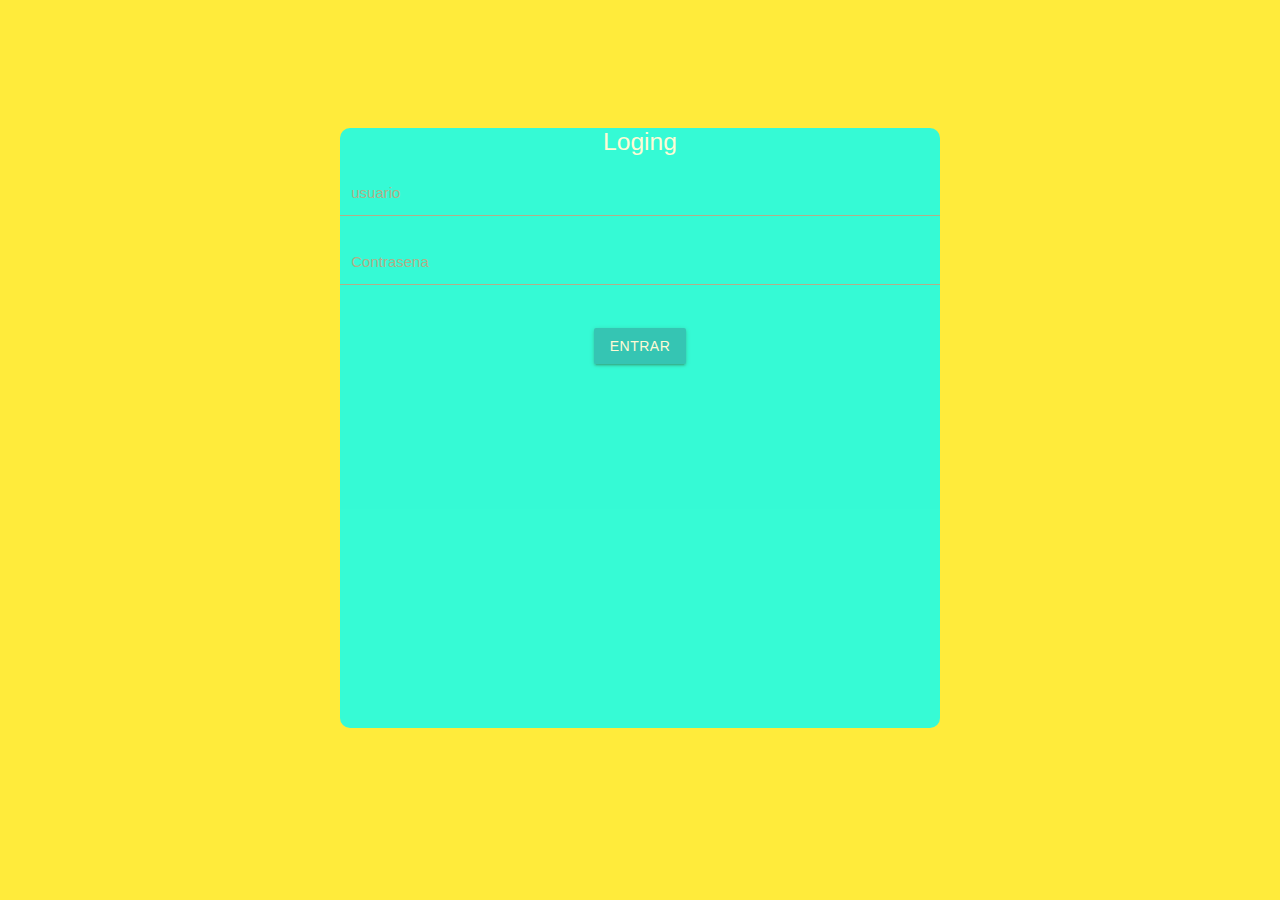
<file: index.html>
<!DOCTYPE html>
<html lang="es">
<head>
	<meta charset="utf-8">
	<title>Loging</title>
	<link rel="stylesheet" type="text/css" href="./css/materialize.min.css">
	<link rel="stylesheet" type="text/css" href="./css/style.css">
	<link rel="stylesheet" type="text/css" href="./css/sweetalert2.min.css">
</head>
<body class="yellow">
	<div class="container" hidden="">
		<form action="" class="center-align">
			<h5>Loging</h5>
			<div class="input-field col s3">
				<label form="usuario">usuario</label>
				<input id="usuario" name="usuario" type="text" class="col s2">
			</div>
			<div class="input-field col s3">
				<label  form="password">Contrasena</label>
				<input id="contrasena" name="password" type="password">
			</div>
			<div class="card-actions">
				<input id="entrar" type="button" class="btn cyan" value="Entrar">
			</div>
		</form>
	</div>
	<script src="./js/jquery.js"></script>
	<script src="./js/sweetalert2.min.js"></script>
	<script src="./js/program.js"></script>
	<script src="./js/materialize.min.js"></script>
	
</body>
<body>

</body>
</html>
</file>
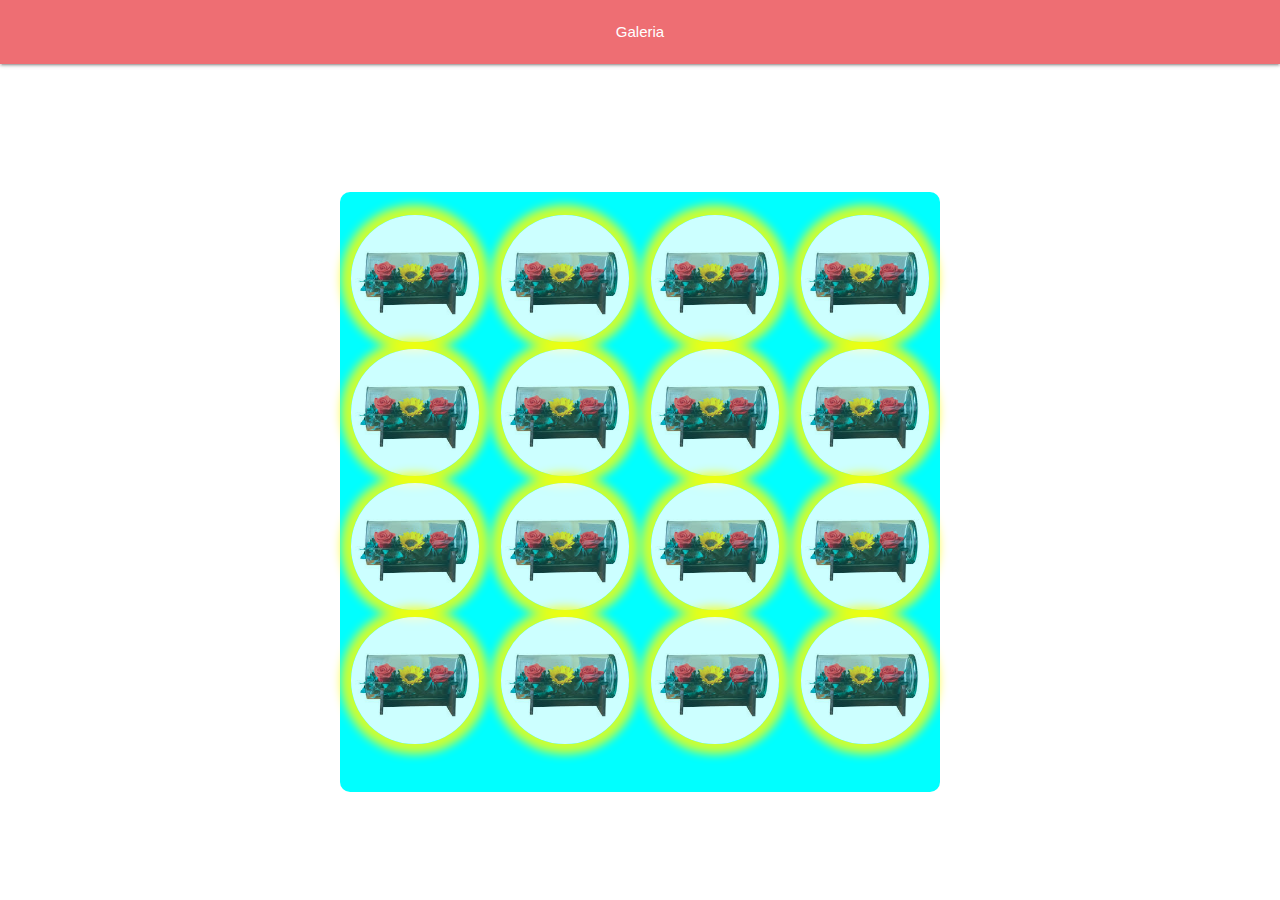
<file: pages/Galeria.html>
<!DOCTYPE html>
<html lang="es">
<head>
	<meta charset="utf-8">
	<title>Galeria</title>
	<link rel="stylesheet" type="text/css" href="../css/materialize.min.css">
	<link rel="stylesheet" type="text/css" href="../css/style.css">
	<style type="text/css">
		img{
			opacity: 0.8;
			border-radius: 50%;
			box-shadow: 0px 0px 10px 10px yellow;
			transform: scale(1,1);
			transition: all 1s;
		}
		img:hover{
			opacity: 1;
			box-shadow: 0px 0px 5px 5px yellow;
			transform: scale(1.5);
		}
	</style>
</head>
<body>
	<nav class="center-align">
		
		<div class="col s4" id="Regresar">Galeria</div>
	</nav>
	<div class="container">
		<div class="row">
			<br>
			<div class="col s3"><img class="responsive-img border" src="../img/cilin.jpg" alt=""></div>
			<div class="col s3"><img class="responsive-img border" src="../img/cilin.jpg" alt=""></div>
			<div class="col s3"><img class="responsive-img border" src="../img/cilin.jpg"   alt=""></div>
			<div class="col s3"><img class="responsive-img border" src="../img/cilin.jpg" alt=""></div>
			
			<br>
			<div class="col s3"><img class="responsive-img border" src="../img/cilin.jpg"    alt=""></div>
			<div class="col s3"><img class="responsive-img border" src="../img/cilin.jpg"       alt=""></div>
			<div class="col s3"><img class="responsive-img border" src="../img/cilin.jpg"     alt=""></div>
			<div class="col s3"><img class="responsive-img border" src="../img/cilin.jpg"    alt=""></div>
			
			<br>
			<div class="col s3"><img class="responsive-img border" src="../img/cilin.jpg" alt=""></div>
			<div class="col s3"><img class="responsive-img border" src="../img/cilin.jpg" alt=""></div>
			<div class="col s3"><img class="responsive-img border" src="../img/cilin.jpg"   alt=""></div>
			<div class="col s3"><img class="responsive-img border" src="../img/cilin.jpg" alt=""></div>
			
			<br>
			<div class="col s3"><img class="responsive-img border" src="../img/cilin.jpg"  alt=""></div>
			<div class="col s3"><img class="responsive-img border" src="../img/cilin.jpg" alt=""></div>
			<div class="col s3"><img class="responsive-img border" src="../img/cilin.jpg"  alt=""></div>
			<div class="col s3"><img class="responsive-img border" src="../img/cilin.jpg"    alt=""></div>
		</div>	
	</div>      
	<script src="../js/jquery.js"></script>
	<script src="../js/sweetalert2.min.js"></script>
	<script src="../js/program.js"></script>
	<script src="../js/materialize.min.js"></script></script>

</body>
</html>
</file>
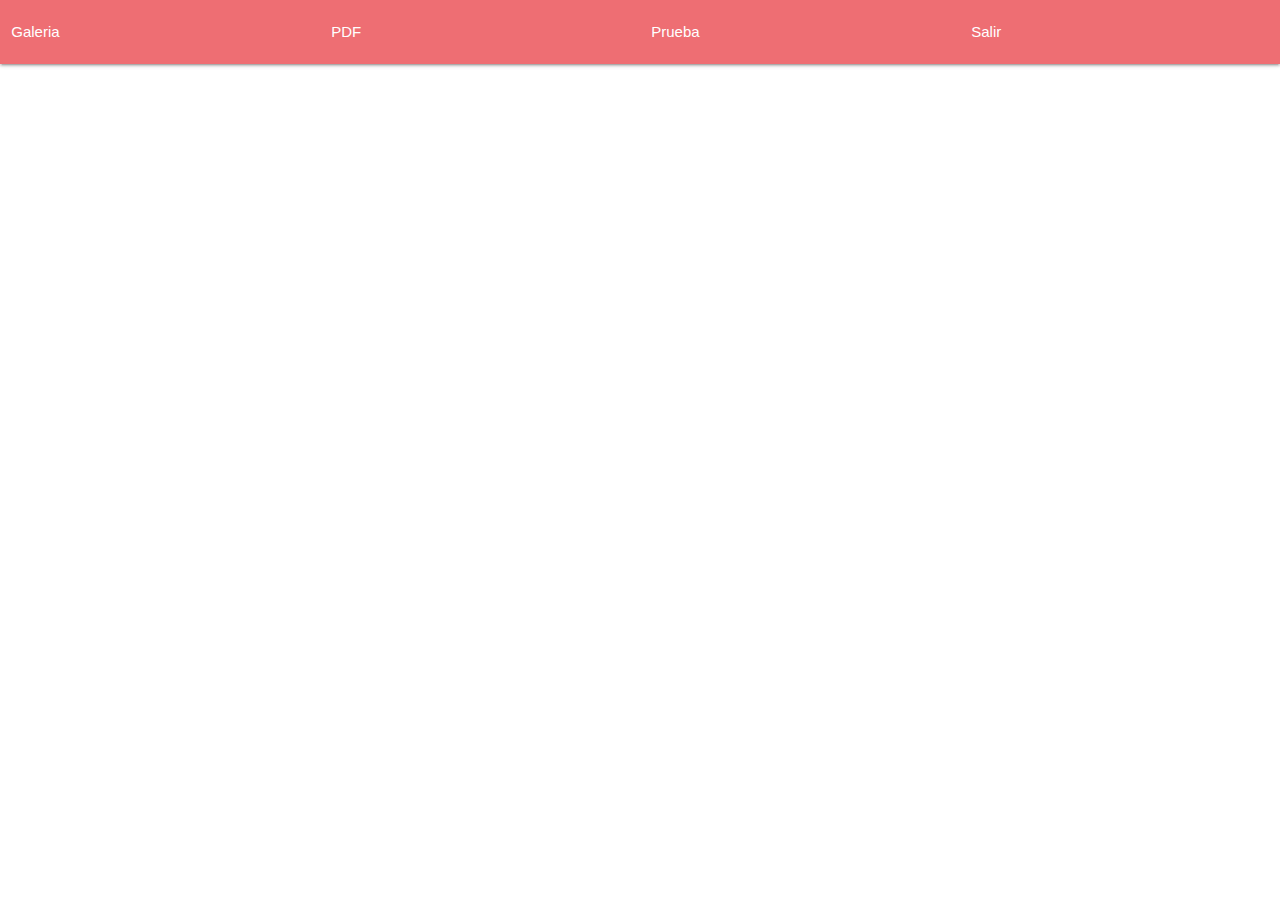
<file: pages/inicio.html>
<!DOCTYPE html>
<html>
<head>
	<title>Inicio</title>
	<link rel="stylesheet" type="text/css" href="../css/materialize.min.css">
	<link rel="stylesheet" type="text/css" href="../css/style.css">
	<link rel="stylesheet" type="text/css" href="../css/sweetalert2.min.css">
</head>
<body>
	<nav >

		<div class="row">
			<div class="col s3" id="Galeria">Galeria</div>
			<div class="col s3" id="PDF">PDF</div>
			<div class="col s3" id="Prueba">Prueba</div>
			<div class="col s3" id="Salir">Salir</div>
		</div>
	</nav>
	<script src="../js/jquery.js"></script>
	<script src="../js/sweetalert2.min.js"></script>
	<script src="../js/program.js"></script>
	<script src="../js/materialize.min.js"></script></script>

</body>
</html>
</file>
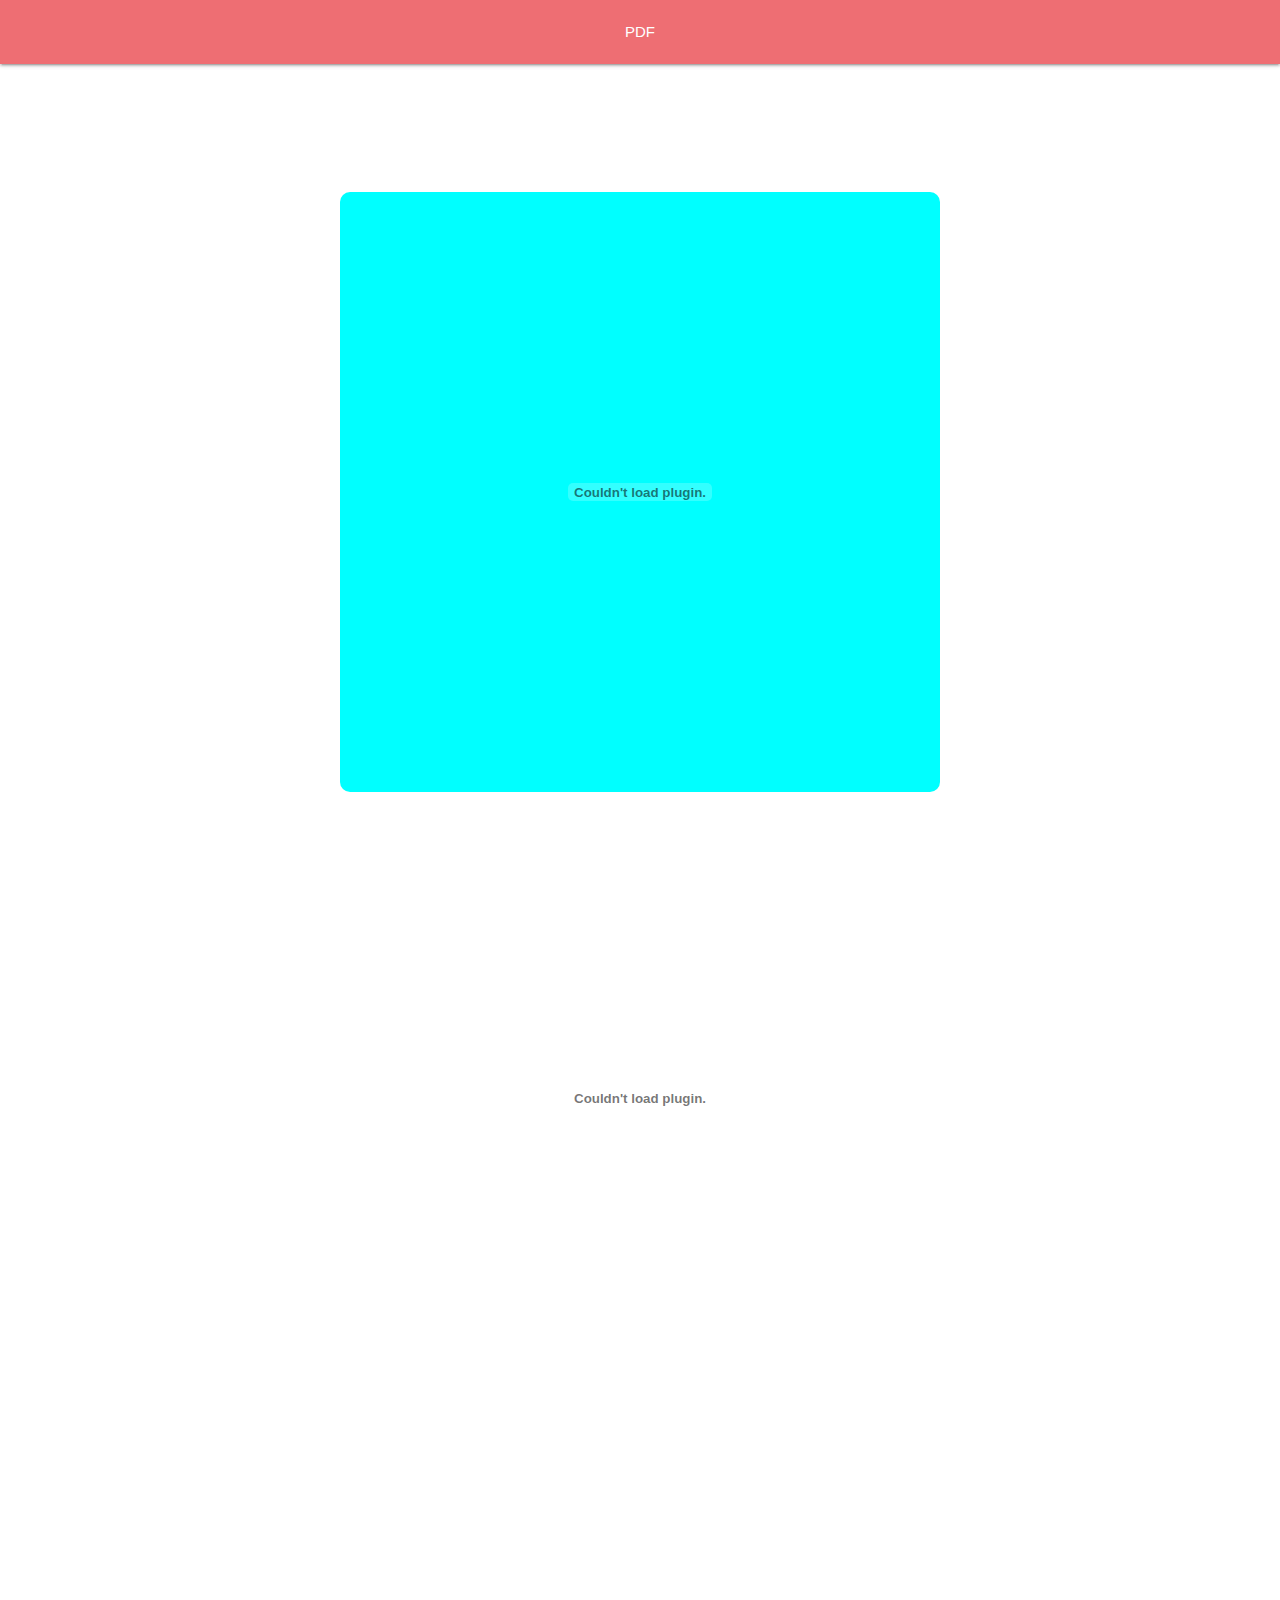
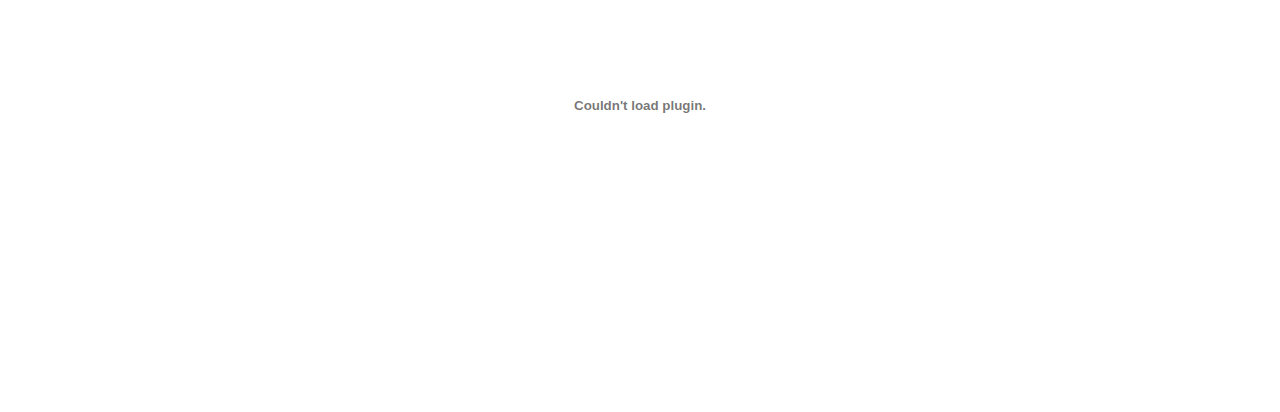
<file: pages/PDF.html>
<!DOCTYPE html>
<html>
<head>
	<title>Inicio</title>
	<link rel="stylesheet" type="text/css" href="../css/materialize.min.css">
	<link rel="stylesheet" type="text/css" href="../css/style.css">
	<link rel="stylesheet" type="text/css" href="../css/sweetalert2.min.css">
</head>
<body>
	<nav class="center-align">
		<div class="col s4" id="Regresar">PDF</div>
	</nav>
	<section class="container">
		<div class="row">
			<embed src="../pdf/sonar.pdf"></embed>
			<embed src="../pdf/MAGIA Y OTROS CUENTOS.pdf"></embed>
			<embed src="../pdf/Benedetti, Mario - La vida, ese parentesis.pdf"></embed>
			
		</div>
	</section>
	<script src="../js/jquery.js"></script>
	<script src="../js/sweetalert2.min.js"></script>
	<script src="../js/program.js"></script>
	<script src="../js/materialize.min.js"></script></script>

</body>
</html>
</file>
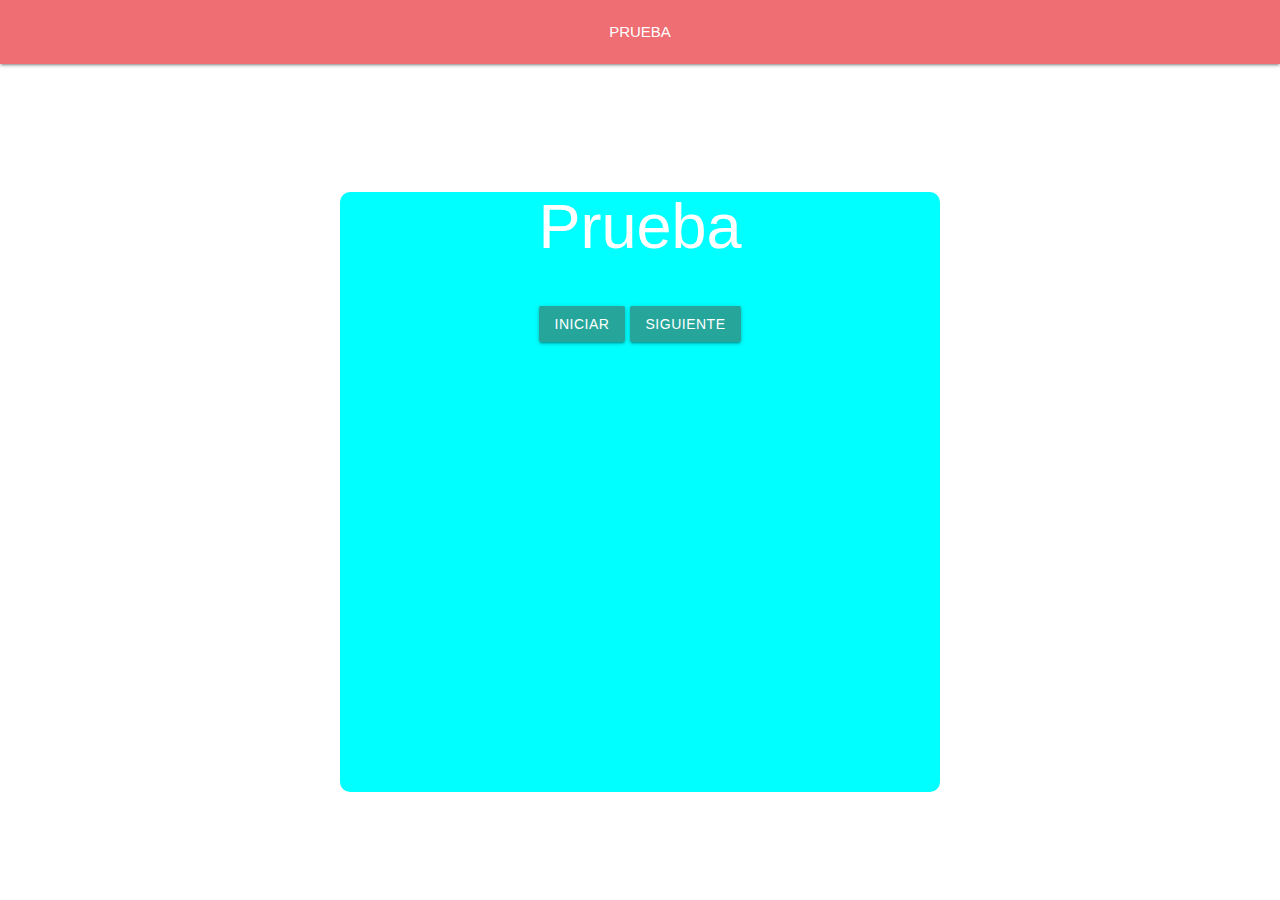
<file: pages/prueba.html>
<!DOCTYPE html>
<html>
<head>
	<meta charset="utf-8">
	<title>Documento</title>
	<link rel="stylesheet" type="text/css" href="../css/materialize.min.css">
	<link rel="stylesheet" type="text/css" href="../css/style.css">
</head>
<body>
	<nav class="center-align">
		<div class="col s4" id="Retorno">PRUEBA</div>
	</nav>
	<div class="container center-align">
		<h1>Prueba</h1>
		<input id="Iniciar" type="submit" value="Iniciar" class="btn">
		<div class="row" hidden id="p1">
			<div class="col s12 input-field">
				<select>
					<option value="" disabled selected></option>
					<option value="0">Femenino</option>
					<option value="1">Masculino</option>
					<option value="2">No definido</option>
				</select>
				<label>Sexo</label>
			</div>
			<div class="col s12 input-field">
				<select>
					<option value=""></option>
					<option value="0">Soltero/a</option>
					<option value="1">Casado/a</option>
					<option value="2">Divorciado/a</option>
					<option value="3">Viudo/a</option>
				</select>
				<label>Estado</label>
			</div>
		</div>
		<div class="row" hidden id="p2">
			<div class="col s12 input-field">
				<input type="number">
				<label>Edad</label>
			</div>
			<div class="col s12 input-field">
				<select>
					<option value=""></option>
						<option value="0">Nicaragua</option>
						<option value="1">El Savador</option>
						<option value="2">Honduras</option>
						<option value="3">CostaRica</option>
						<option value="4">Guatemala</option>
						<option value="5">panama</option>
						<option value="6">EEUU</option>
					</select>
					<label>Pais</label>
			</div>
		</div>
		<div class="row" hidden id="p3">
			<div class="col s12 input-field">
				<input type="number">
				<label>Dia</label>
			</div>
			<div class="col s12 input-field">
				<select>
					<option value=""></option>
						<option value="0">60's</option>
						<option value="1">70's</option>
						<option value="2">80's</option>
						<option value="3">90's</option>
						<option value="4">2000's</option>
					</select>
					<label>Fecha de Nacimiento</label>
			</div>
		</div>
		<input id="Siguiente" type="submit" class="btn" value="Siguiente">
	</div>
	<script src="../js/jquery.js"></script>
	<script src="../js/sweetalert2.min.js"></script>
	<script src="../js/prueba.js"></script>
	<script src="../js/materialize.min.js"></script>
	<script src="../js/program.js"></script>
</body>
</html>
</file>
<file: css/style.css>
@keyframes fondo{
    0%{background-color: purple}
    40%{background-color: purple}
    80%{background-color: purple)}
    90%{background-color: purple}
    100%{background-color: purple}
}


body {
   animation:fondo;
   animation-name: fondo;
   animation-duration: 8s;
   animation-iteration-count: infinite;
}

.container{
    background-color: cyan;
    margin-top: 10%;
    border-radius: 10px;
    width: 600px;
    height: 600px;
    color:white;
}

section{
    margin-left: 30%;
    margin-top: 10%;
    background-color: rgba(52, 73, 94, 0.7);
    width: 40%;
    text-align: center;
    border-radius: 60px;
    height: 250px;
}

input {
    border-style: outset solid;
    border-radius: 10px;
    box-shadow: 0px 0px 2px 2px;
    padding: 10px;
    margin-top: 20px;
    background-color: yellow;
}

#Entrada {
    text-align: center;
    cursor: pointer;
}

section .row{
    height: 600px;
}

embed{
    width: 100%;
    height: 100%;
}
</file>
